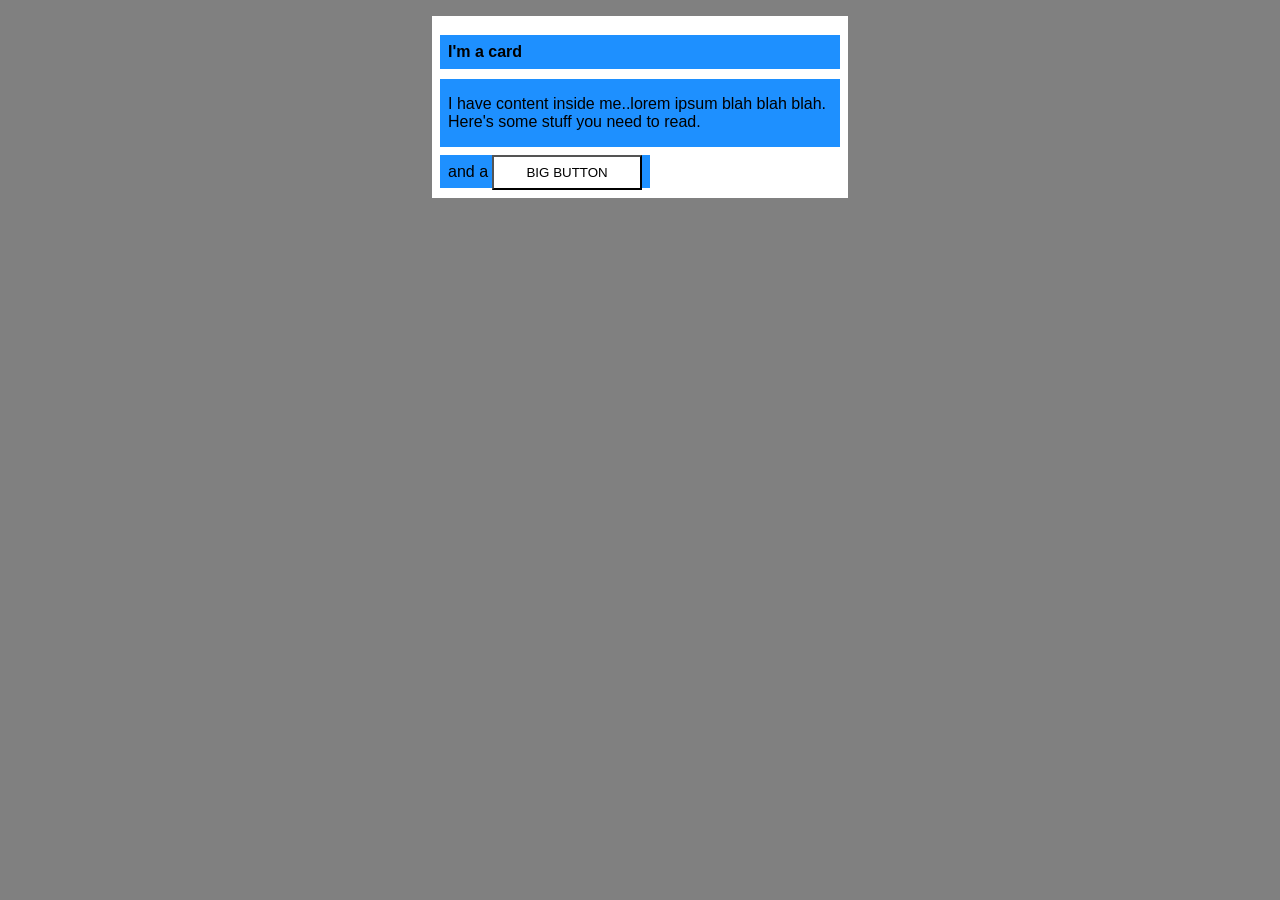
<file: foundations/block-and-inline/02-margin-and-padding-2/index.html>
<!DOCTYPE html>
<html lang="en">
  <head>
    <meta charset="UTF-8">
    <meta http-equiv="X-UA-Compatible" content="IE=edge">
    <meta name="viewport" content="width=device-width, initial-scale=1.0">
    <title>Margin and Padding exercise 2</title>
    <link rel="stylesheet" href="style.css">
  </head>
  <body>
    <div class="card">
      <h1 class="title">I'm a card</h1>
      <div class="content">I have content inside me..lorem ipsum blah blah blah. Here's some stuff you need to read.</div>
      <span class="button-container">and a <button>BIG BUTTON</button></span>
    </div>
  </body>
</html>
</file>
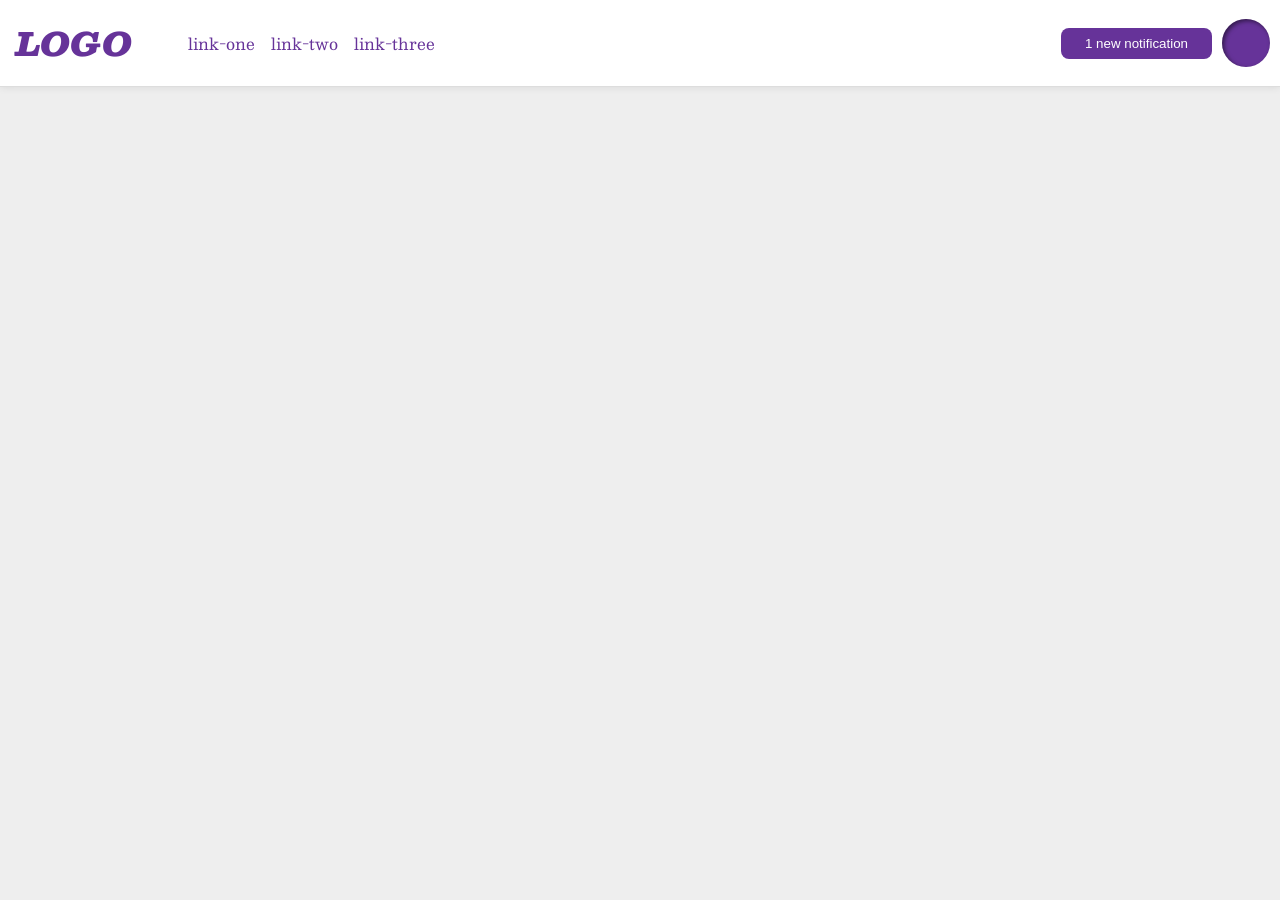
<file: foundations/flex/03-flex-header-2/index.html>
<!DOCTYPE html>
<html lang="en">
  <head>
    <meta charset="UTF-8">
    <meta http-equiv="X-UA-Compatible" content="IE=edge">
    <meta name="viewport" content="width=device-width, initial-scale=1.0">
    <title>Flex Header 2</title>
    <link rel="stylesheet" href="style.css">
  </head>
  <body>
    <div class="header">
      <div class="left-content">
      <div class="logo">
        LOGO
      </div>
      <ul class="links">
        <li><a href="https://google.com">link-one</a></li>
        <li><a href="https://google.com">link-two</a></li>
        <li><a href="https://google.com">link-three</a></li>
      </ul>
      </div>
      <div class="left-content">
      <button class="notifications">
        1 new notification
      </button>
      <div class="profile-image"></div>
      </div>
    </div>
  </body>
</html>
</file>
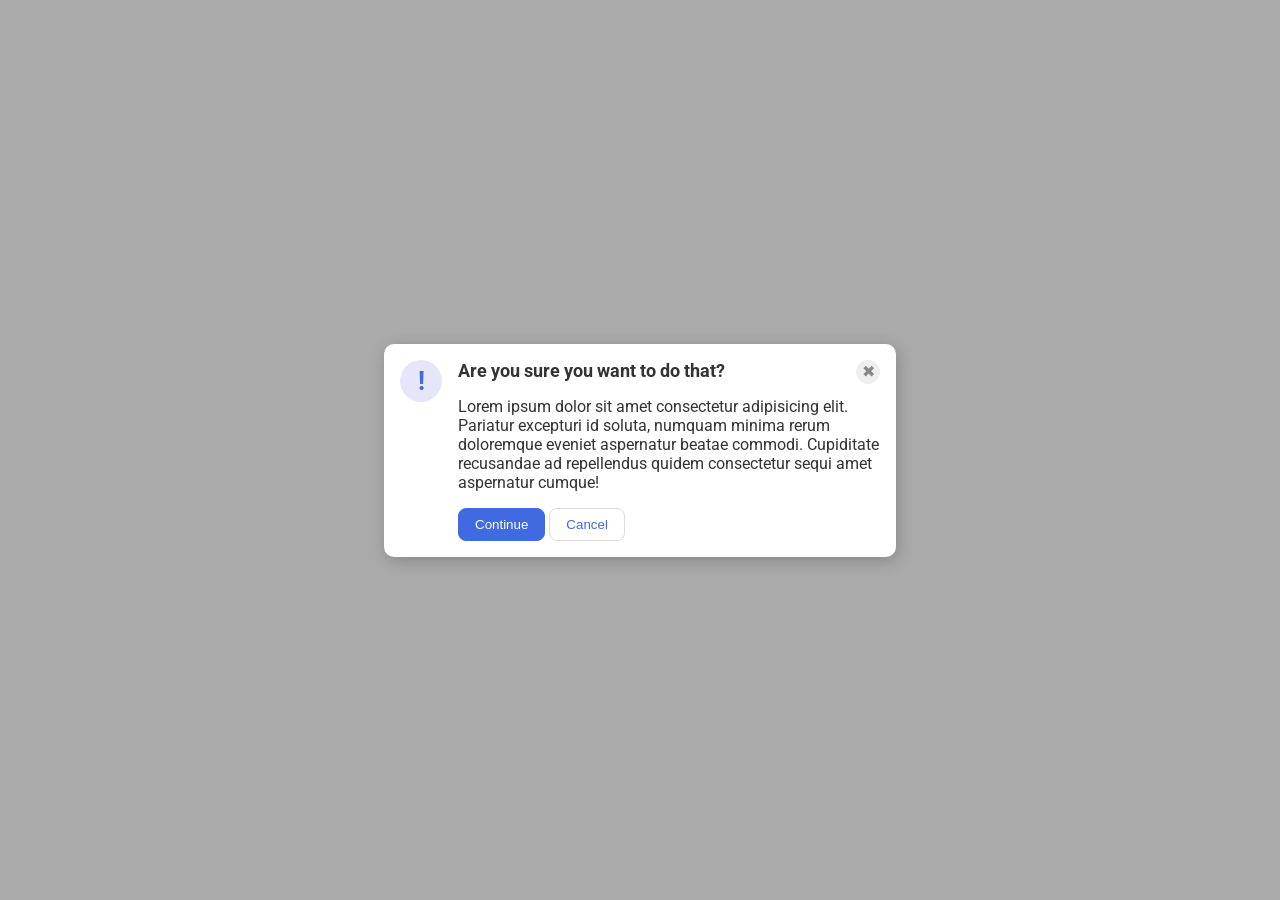
<file: foundations/flex/05-flex-modal/index.html>
<!DOCTYPE html>
<html lang="en">
  <head>
    <meta charset="UTF-8">
    <meta http-equiv="X-UA-Compatible" content="IE=edge">
    <meta name="viewport" content="width=device-width, initial-scale=1.0">
    <link rel="stylesheet" href="style.css">
    <title>Modal</title>
  </head>
  <body>
    <div class="modal">
      <div class="icon">!</div>
      <div class="content">
      <div class="top">
      <div class="header">Are you sure you want to do that?</div>
      <button class="close-button">✖</button>
      </div>
      <div class="text">Lorem ipsum dolor sit amet consectetur adipisicing elit. Pariatur excepturi id soluta, numquam minima rerum doloremque eveniet aspernatur beatae commodi. Cupiditate recusandae ad repellendus quidem consectetur sequi amet aspernatur cumque!</div>
      <button class="continue">Continue</button>
      <button class="cancel">Cancel</button>
    </div>
    </div>
  </body>
</html>
</file>
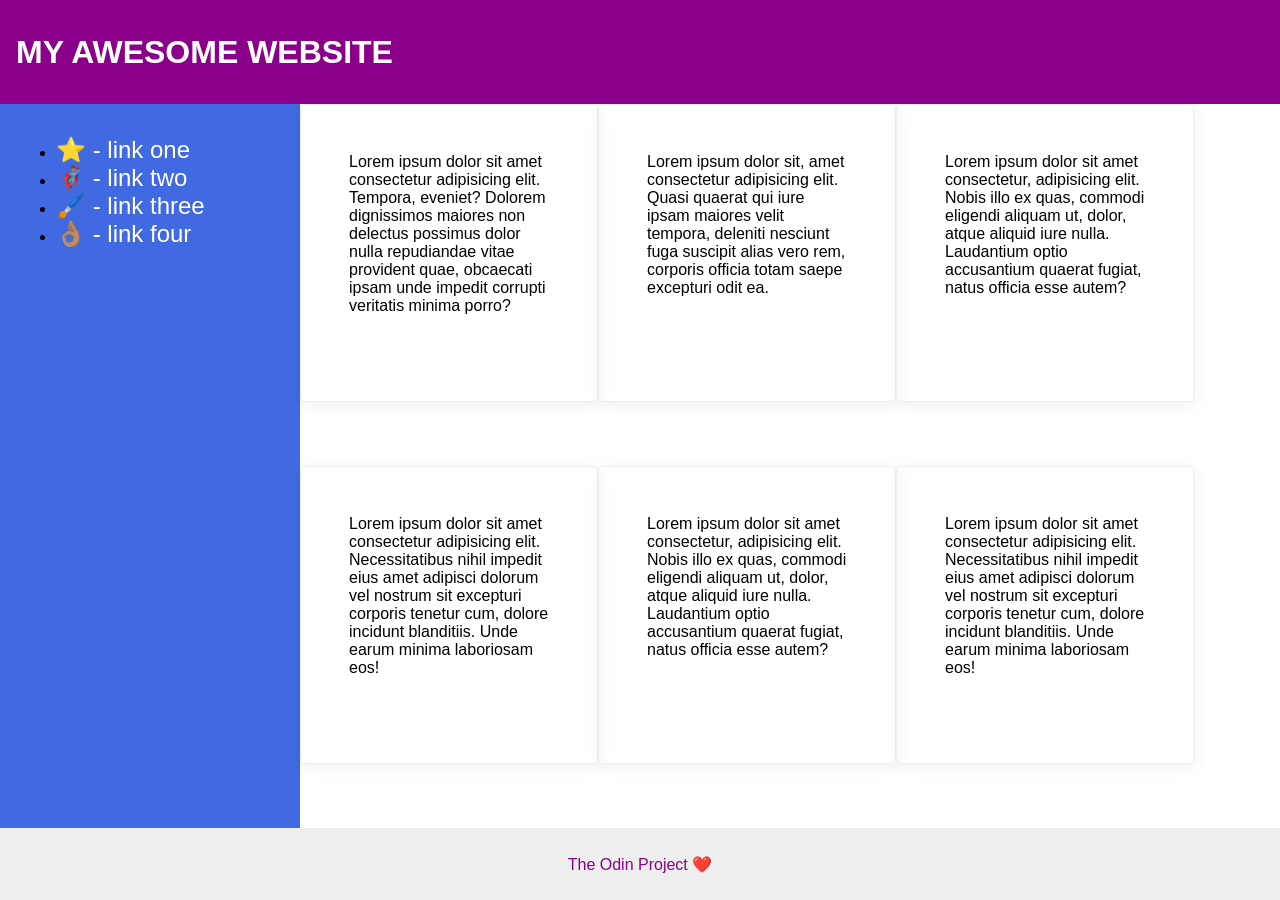
<file: foundations/flex/07-flex-layout-2/index.html>
<!DOCTYPE html>
<html lang="en">
  <head>
    <meta charset="UTF-8">
    <meta http-equiv="X-UA-Compatible" content="IE=edge">
    <meta name="viewport" content="width=device-width, initial-scale=1.0">
    <title>The Holy Grail</title>
    <link rel="stylesheet" href="style.css">
  </head>
  <body>
    <div class="header">
      MY AWESOME WEBSITE
    </div>
    <div class="content">
    <div class="sidebar">
      <ul>
        <li><a class="links" href="#">⭐ - link one</a></li>
        <li><a class="links" href="#">🦸🏽‍♂️ - link two</a></li>
        <li><a class="links" href="#">🖌️ - link three</a></li>
        <li><a class="links" href="#">👌🏽 - link four</a></li>
      </ul>
    </div>
    <div class="blocks">
    <div class="card">Lorem ipsum dolor sit amet consectetur adipisicing elit. Tempora, eveniet? Dolorem dignissimos maiores non delectus possimus dolor nulla repudiandae vitae provident quae, obcaecati ipsam unde impedit corrupti veritatis minima porro?</div>
    <div class="card">Lorem ipsum dolor sit, amet consectetur adipisicing elit. Quasi quaerat qui iure ipsam maiores velit tempora, deleniti nesciunt fuga suscipit alias vero rem, corporis officia totam saepe excepturi odit ea.</div>
    <div class="card">Lorem ipsum dolor sit amet consectetur, adipisicing elit. Nobis illo ex quas, commodi eligendi aliquam ut, dolor, atque aliquid iure nulla. Laudantium optio accusantium quaerat fugiat, natus officia esse autem?</div>
    <div class="card">Lorem ipsum dolor sit amet consectetur adipisicing elit. Necessitatibus nihil impedit eius amet adipisci dolorum vel nostrum sit excepturi corporis tenetur cum, dolore incidunt blanditiis. Unde earum minima laboriosam eos!</div>
    <div class="card">Lorem ipsum dolor sit amet consectetur, adipisicing elit. Nobis illo ex quas, commodi eligendi aliquam ut, dolor, atque aliquid iure nulla. Laudantium optio accusantium quaerat fugiat, natus officia esse autem?</div>
    <div class="card">Lorem ipsum dolor sit amet consectetur adipisicing elit. Necessitatibus nihil impedit eius amet adipisci dolorum vel nostrum sit excepturi corporis tenetur cum, dolore incidunt blanditiis. Unde earum minima laboriosam eos!</div>
    </div>
    </div>
    <div class="footer">
      The Odin Project ❤️
    </div>
  </body>
</html>
</file>
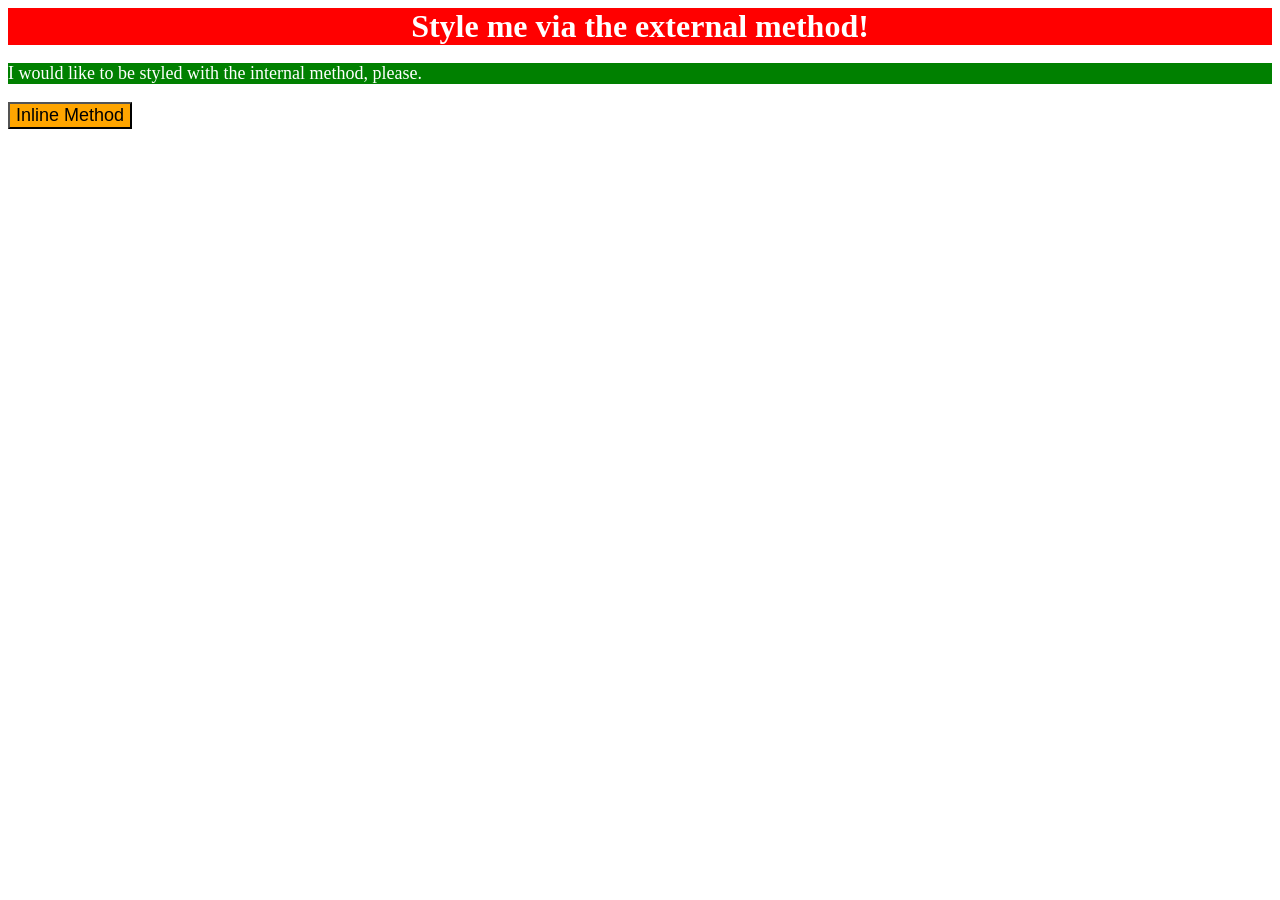
<file: foundations/intro-to-css/01-css-methods/index.html>
<!DOCTYPE html>
<html lang="en">
  <head>
    <meta charset="UTF-8">
    <meta http-equiv="X-UA-Compatible" content="IE=edge">
    <meta name="viewport" content="width=device-width, initial-scale=1.0">
    <title>Methods for Adding CSS</title>
    <link rel="stylesheet" href="styles.css">
    <style>
    p {
      background-color: green;
      color: white;
      font-size: 18px;
    }
  </style>
  </head>
  <body>
    <div>Style me via the external method!</div>
    <p>I would like to be styled with the internal method, please.</p>
    <button style="background-color: orange; font-size: 18px;">Inline Method</button>
  </body>
</html>
</file>
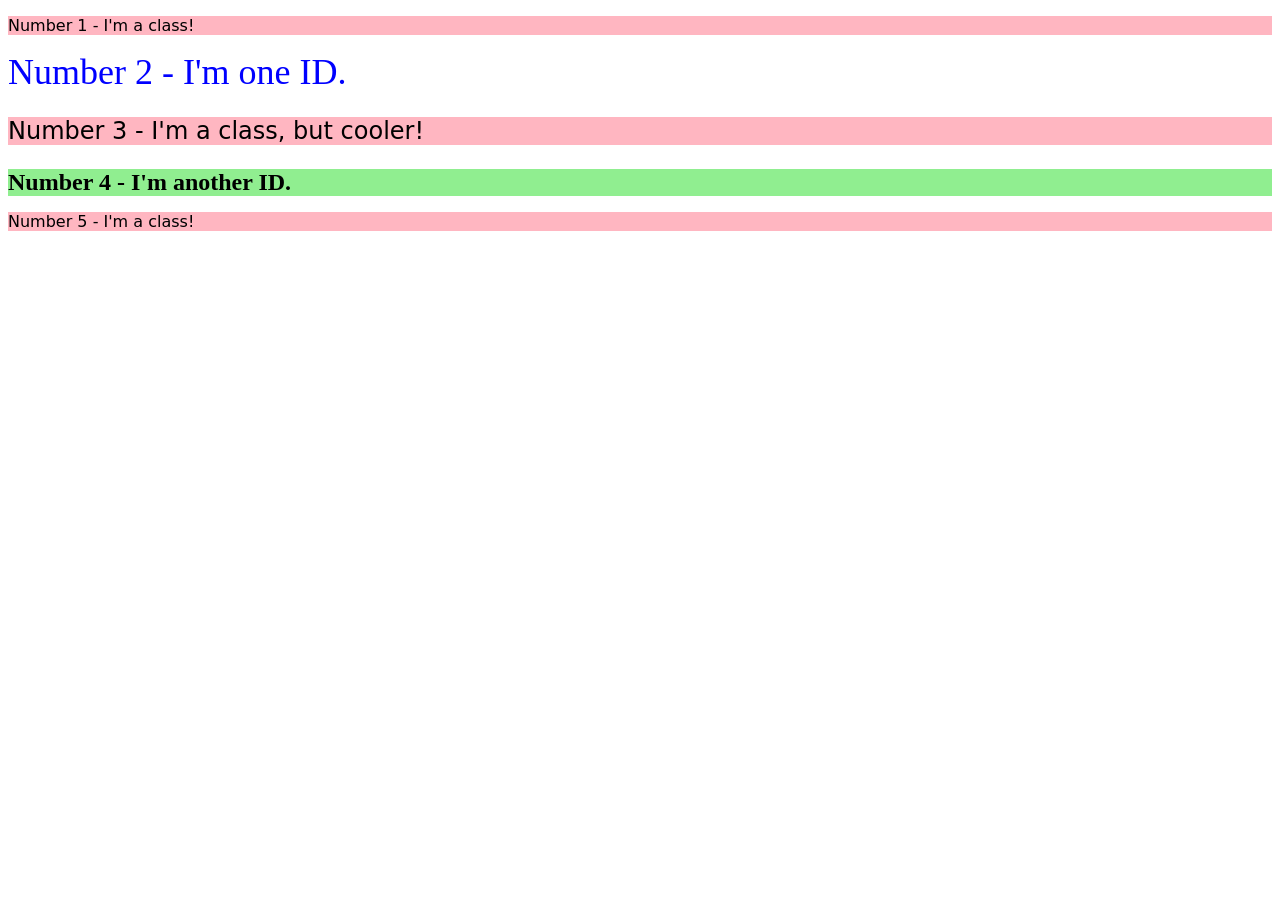
<file: foundations/intro-to-css/02-class-id-selectors/index.html>
<!DOCTYPE html>
<html lang="en">
  <head>
    <meta charset="UTF-8">
    <meta http-equiv="X-UA-Compatible" content="IE=edge">
    <meta name="viewport" content="width=device-width, initial-scale=1.0">
    <title>Class and ID Selectors</title>
    <link rel="stylesheet" href="style.css">
  </head>
  <body>
    <p class="odd">Number 1 - I'm a class!</p>
    <div id="two">Number 2 - I'm one ID.</div>
    <p class="odd cooler"> Number 3 - I'm a class, but cooler!</p>
    <div id="four">Number 4 - I'm another ID.</div>
    <p class="odd">Number 5 - I'm a class!</p>
  </body>
</html>
</file>
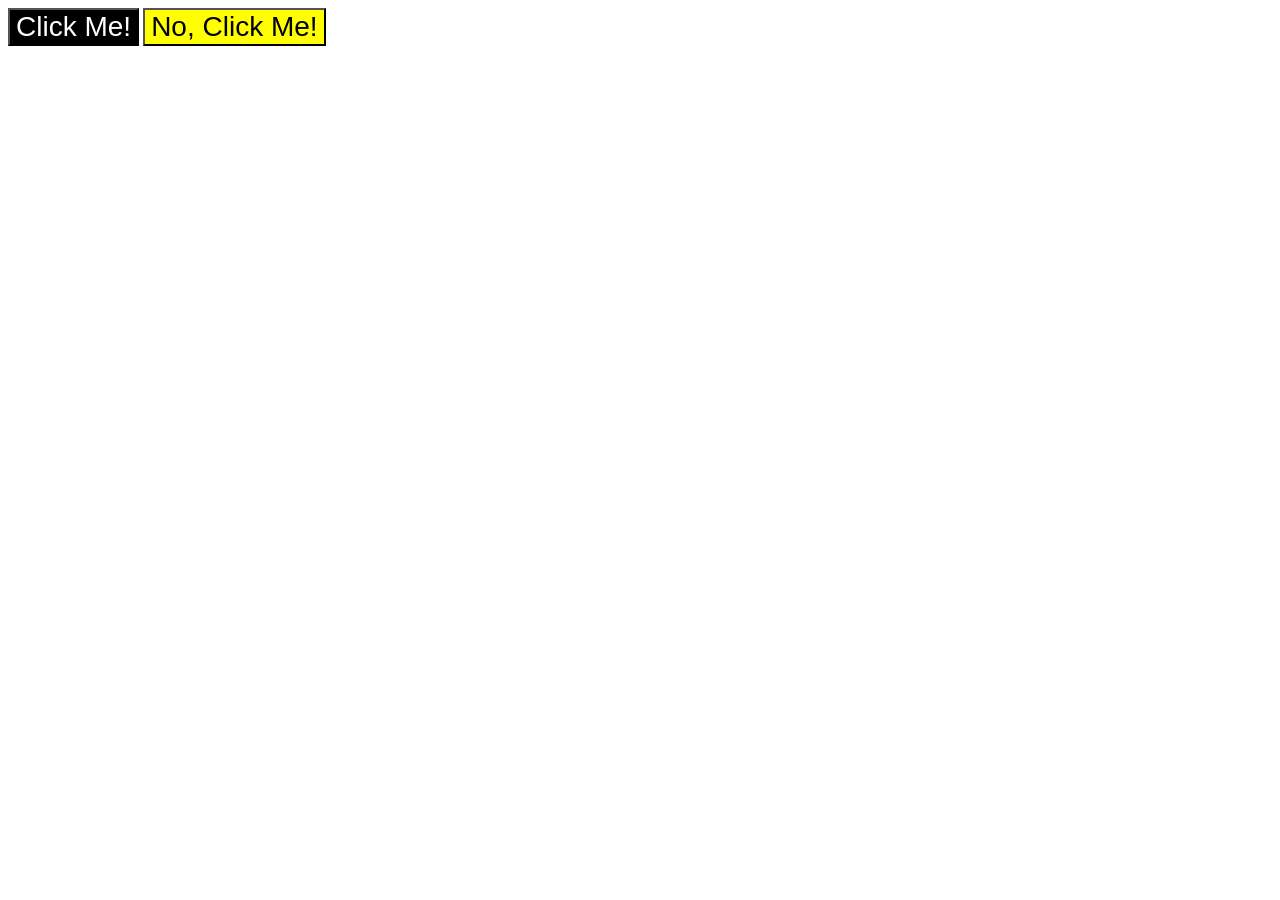
<file: foundations/intro-to-css/03-grouping-selectors/index.html>
<!DOCTYPE html>
<html lang="en">
  <head>
    <meta charset="UTF-8">
    <meta http-equiv="X-UA-Compatible" content="IE=edge">
    <meta name="viewport" content="width=device-width, initial-scale=1.0">
    <title>Grouping Selectors</title>
    <link rel="stylesheet" href="style.css">
  </head>
  <body>
    <button class="clickone">Click Me!</button>
    <button class="clicktwo">No, Click Me!</button>
  </body>
</html>
</file>
<file: foundations/block-and-inline/02-margin-and-padding-2/style.css>
body {
  background: gray;
  font-family: sans-serif;
}

.card {
  width: 400px;
  background: white;
  margin: 16px auto;
  padding: 8px;
}

.title,
.content,
.button-container {
  background: dodgerblue;
  font-size: 16px;
}

button {
  display: inline-block;
  margin: 0 auto;
  background: white;
  padding: 8px 32px;
}

.title {
  padding: 8px;
}

.content {
  padding: 16px 8px 16px 8px ;
  margin-bottom: 8px;
}

.button-container {
  text-align: center;
  padding: 8px;
}
</file>
<file: foundations/flex/03-flex-header-2/style.css>
/* this is some magical font-importing.  
you'll learn about it later. */
@import url('https://fonts.googleapis.com/css2?family=Besley:ital,wght@0,400;1,900&display=swap');

body {
  margin: 0;
  background: #eee;
  font-family: Besley, serif;
}

.header {
  background: white;
  border-bottom: 1px solid #ddd;
  box-shadow: 0 0 8px rgba(0,0,0,.1);
  display: flex;
  justify-content: space-between;
  align-content: center;
}

.profile-image {
  background: rebeccapurple;
  box-shadow: inset 2px 2px 4px rgba(0,0,0,.5);
  border-radius: 50%;
  width: 48px;
  height: 48px;
  margin: 10px;
  display: flex;
  flex-shrink: 0;
}

.logo {
  color: rebeccapurple;
  font-size: 32px;
  font-weight: 900;
  font-style: italic;
  padding: 16px;
}

button {
  border: none;
  border-radius: 8px;
  background: rebeccapurple;
  color: white;
  padding: 8px 24px;
}

a {
  /* this removes the line under our links */
  text-decoration: none;
  color: rebeccapurple;
}

ul {
  list-style-type: none;
   display: flex;
   gap: 16px;
}

.left-content {
  display: flex;
  align-items: center;
}
</file>
<file: foundations/flex/05-flex-modal/style.css>
@import url('https://fonts.googleapis.com/css2?family=Roboto:wght@400;700&display=swap');

html, body {
  height: 100%;
}

body {
  font-family: Roboto, sans-serif;
  margin: 0;
  background: #aaa;
  color: #333;
  /* I'll give you this one for free lol */
  display: flex;
  align-items: center;
  justify-content: center;
  gap: 16px;
}

.modal {
  background: white;
  width: 480px;
  border-radius: 10px;
  box-shadow: 2px 4px 16px rgba(0,0,0,.2);
  padding: 16px;
  display: flex;
  gap: 16px;
}

.icon {
  color: royalblue;
  font-size: 26px;
  font-weight: 700;
  background: lavender;
  width: 42px;
  height: 42px;
  border-radius: 50%;
  display: flex;
  align-items: center;
  justify-content: center;
  flex-shrink: 0;
}

.close-button {
  background: #eee;
  border-radius: 50%;
  color: #888;
  font-weight: 400;
  font-size: 16px;
  height: 24px;
  width: 24px;
  display: flex;
  align-items: center;
  justify-content: center;
  border: 1px solid #eee;
  padding: 0;
}

button {
  cursor: pointer;
  padding: 8px 16px;
  border-radius: 8px;
}

button.continue {
  background: royalblue;
  border: 1px solid royalblue;
  color: white;
}

button.cancel {
  background: white;
  border: 1px solid #ddd;
  color: royalblue;
}

.top {
  display: flex;
  justify-content: space-between;
}

.header {
  font-weight: bold;
  font-size: 18px;
  margin-bottom: 16px;
}

.text {
  margin-bottom: 16px;
}
</file>
<file: foundations/flex/07-flex-layout-2/style.css>
body {
  font-family: -apple-system, BlinkMacSystemFont, 'Segoe UI', Roboto, Oxygen, Ubuntu, Cantarell, 'Open Sans', 'Helvetica Neue', sans-serif;
  margin: 0;
  min-height: 100vh;
  display: flex;
  flex-direction: column;
  justify-content: space-between;
}

.header {
  height: 72px;
  background: darkmagenta;
  color: white;
  font-size: 32px;
  font-weight: 900;
  padding: 16px;
  display: flex;
  justify-content: center;
  flex-direction: column;
}

.footer {
  height: 72px;
  background: #eee;
  color: darkmagenta;
  display: flex;
  flex-direction: column;
  justify-content: center;
  align-items: center;
}

.sidebar {
  width: 300px;
  background: royalblue;
  box-sizing: border-box;
  flex-shrink: 0;
  padding: 16px;
}

.card {
  border: 1px solid #eee;
  box-shadow: 2px 4px 16px rgba(0,0,0,.06);
  border-radius: 4px;
  padding: 48px;
  width: 200px;
  height: 200px;
}

.content {
  display: flex;
  flex-grow: 1;
}

.links {
  color: white;
  font-size: 24px;
  text-decoration: none;
}

.blocks {
  display:flex ;
  flex-wrap: wrap;
}
</file>
<file: foundations/intro-to-css/01-css-methods/styles.css>
div {
    background-color: red;
    color: white;
    font-size: 32px;
    text-align: center;
    font-weight: bold;
}
</file>
<file: foundations/intro-to-css/02-class-id-selectors/style.css>
/* Add CSS Styling */

.odd { 
    background-color: lightpink;
    font-family: Verdana, "DejaVu Sans", sans-serif;

}

#two {
    color: blue;
    font-size: 36px;
}

.cooler {
    font-size: 24px;
}

#four {
    background-color: lightgreen;
    font-size: 24px;
    font-weight: bold;
}
</file>
<file: foundations/intro-to-css/03-grouping-selectors/style.css>
/* Add CSS Styling */

button {
    font-size: 28px;
    font-family: Helvetica, "Times New Roman", sans-serif;
}

.clickone {
    background-color: black;
    color: white;
}

.clicktwo {
    background-color: yellow;
}
</file>
